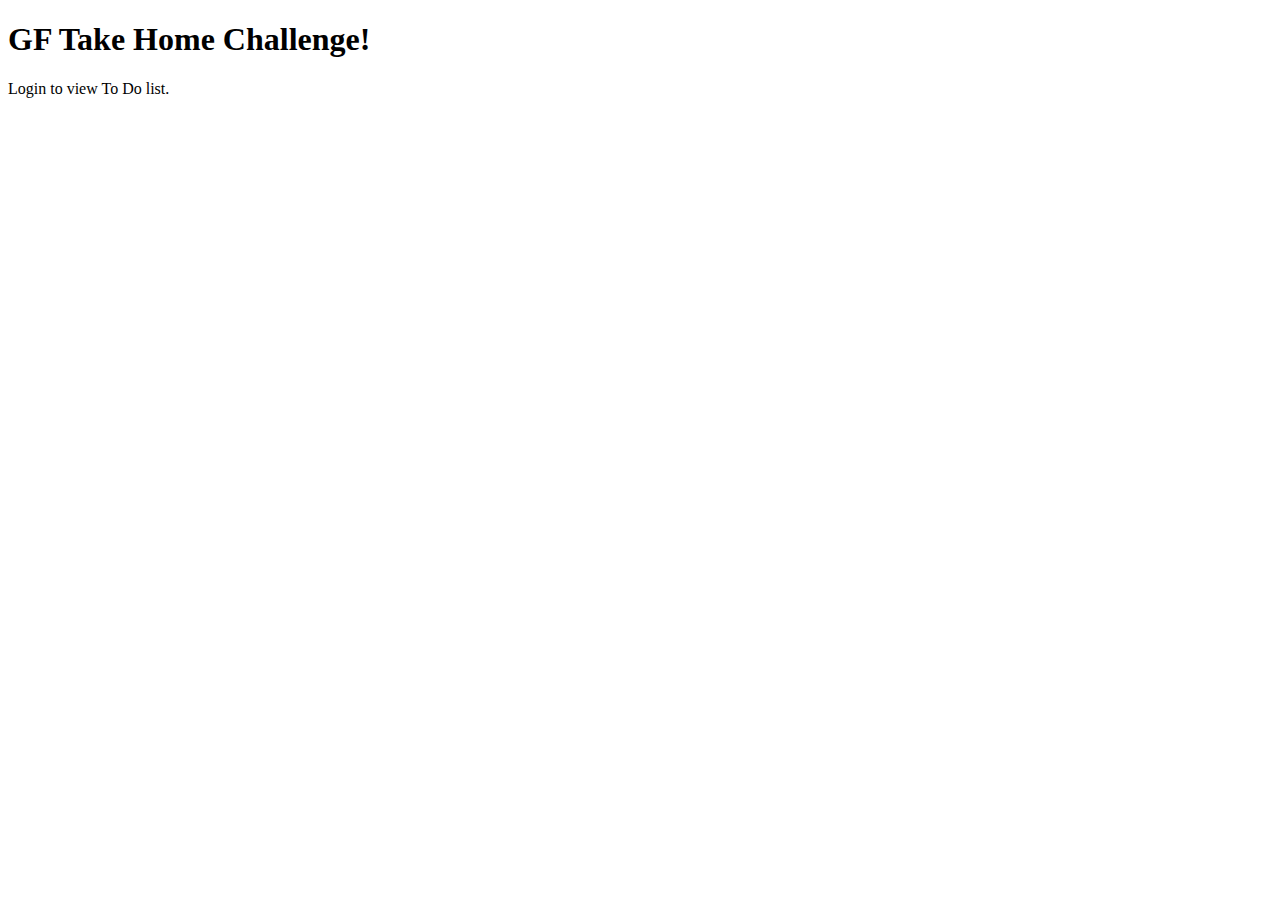
<file: index.html>
<!doctype html>
<html lang="en">

<head>
  <meta charset="utf-8">
  <title>My ToDoList</title>
  <meta name="viewport" content="width=device-width, initial-scale=1.0, shrink-to-fit=no">
  <script src="https://code.jquery.com/jquery-3.6.0.min.js"></script>
  <!-- widget import here -->
  <script src="https://global.oktacdn.com/okta-signin-widget/6.1.1/js/okta-sign-in.min.js" type="text/javascript"></script>
  <link href="https://global.oktacdn.com/okta-signin-widget/6.1.1/css/okta-sign-in.min.css" type="text/css" rel="stylesheet"/>
</head>

<body>
  <div id="oktaContainer" class="container">
    <h1 class="text-center">GF Take Home Challenge!</h1>
    <div id="messageBox" class="jumbotron">
      Login to view To Do list.
    </div>
    <!-- where the sign-in form will be displayed -->
    <div id="okta-login-container"></div>
    <button id="logout" class="button" onclick="logout()" style="display: none">Logout</button>
  </div>

  <!-- Div for app content. Content loaded upon sign in from /app/client.html-->
  <div id="myToDoList"></div>
  <!--Sign in script -->
  <script src='js/oktaSignIn.js'></script>
</body>

</html>
</file>
